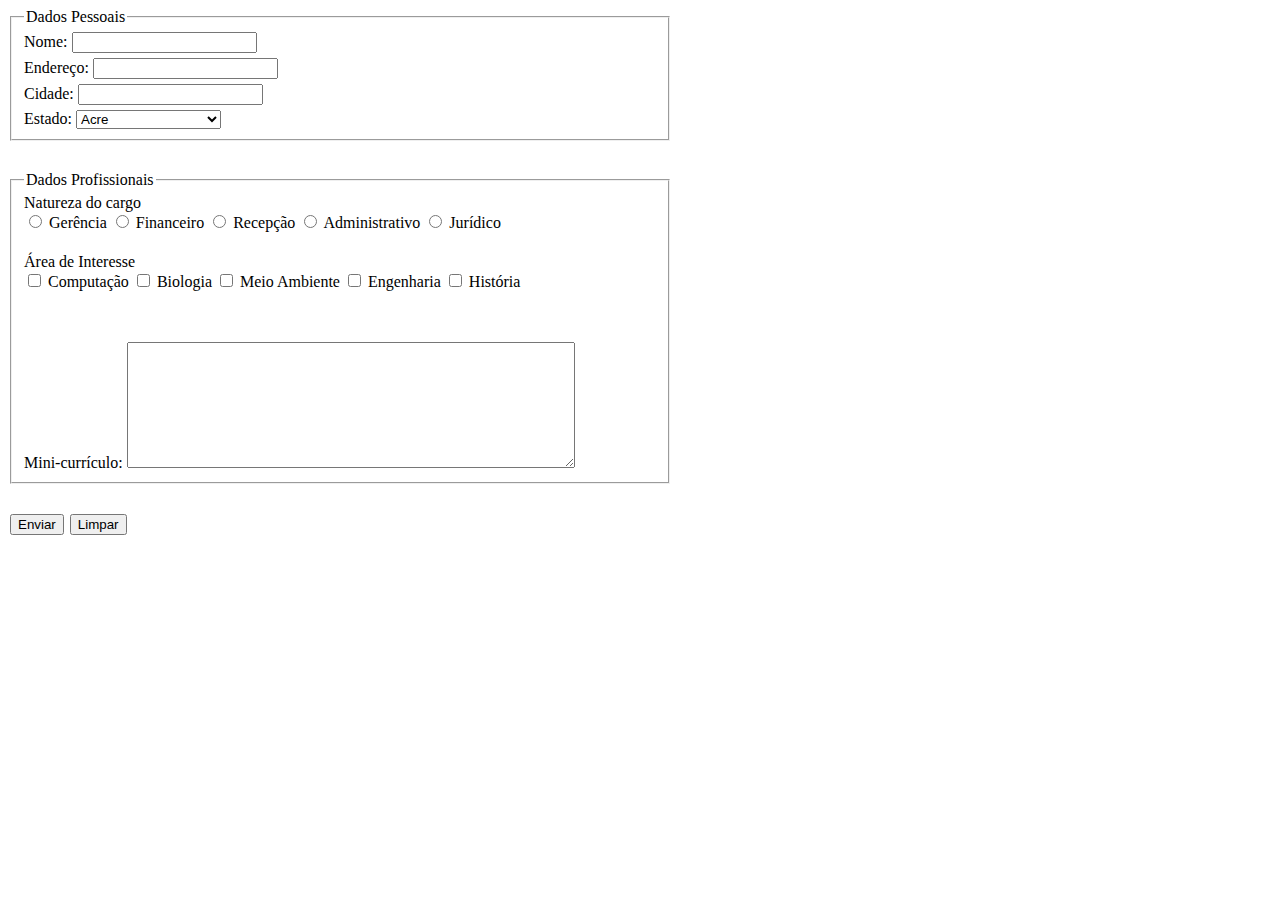
<file: desafio1/desafio1.html>
<!DOCTYPE html>
<html>

<head>
    <meta charset="utf-8">
    <meta http-equiv="X-UA-Compatible" content="IE=edge">
    <title>Page Title</title>
    <meta name="viewport" content="width=device-width, initial-scale=1">
    <link rel="stylesheet" type="text/css" media="screen" href="style1.css">
</head>

<body>
    <form id="form_contrato">
        <fieldset class="field1">
            <legend>Dados Pessoais</legend>
            <label for="Nome">Nome:</label>
            <input type="text" pattern="[a-zA-Z]+" id="nome" />
            </br>
            <label for="Endereco">Endereço:</label>
            <input type="text" id="endereco" />
            </br>
            <label for="Cidade">Cidade:</label>
            <input type="text" id="Cidade" />
            </br>
            <label for="Estado">Estado:</label>
            <select name="select">
                <option value="SP">Acre</option>
                <option value="SP">Alagoas</option>
                <option value="SP">Amapá</option>
                <option value="SP">Amazonas</option>
                <option value="SP">Bahia</option>
                <option value="SP">Ceará</option>
                <option value="SP">Distrito Federal</option>
                <option value="SP">Espírito Santo</option>
                <option value="SP">Goiás</option>
                <option value="SP">Maranhão</option>
                <option value="SP">Mato Grosso</option>
                <option value="SP">Mato Grosso do Sul</option>
                <option value="SP">Minas Gerais</option>
                <option value="SP">Pará</option>
                <option value="SP">Paraíba</option>
                <option value="SP">Paraná</option>
                <option value="SP">Pernambuco</option>
                <option value="SP">Piauí</option>
                <option value="SP">Rio de Janeiro</option>
                <option value="SP">Rio Grande do Norte</option>
                <option value="SP">Rio Grande do Sul</option>
                <option value="SP">Rondônia</option>
                <option value="SP">Roraima</option>
                <option value="SP">Santa Catarina</option>
                <option value="SP">São Paulo</option>
                <option value="SP">Sergipe</option>
                <option value="SP">Tocantins</option>
            </select>
        </fieldset>


        <fieldset class="field2">
            <legend>Dados Profissionais</legend>
            <label for="naturezaCargo">Natureza do cargo</label>
            </br>
            <input type="radio" name="cargo" value="gerencia"> Gerência
            <input type="radio" name="cargo" value="financeiro"> Financeiro
            <input type="radio" name="cargo" value="recepcao"> Recepção
            <input type="radio" name="cargo" value="administrativo"> Administrativo
            <input type="radio" name="cargo" value="juridico"> Jurídico
            </br>
            <label for="AreaInteresse">Área de Interesse</label>
            </br>
            <input type="checkbox" name="interesse" value="computacao"> Computação
            <input type="checkbox" name="interesse" value="biologia"> Biologia
            <input type="checkbox" name="interesse" value="recepcao"> Meio Ambiente
            <input type="checkbox" name="interesse" value="engenharia"> Engenharia
            <input type="checkbox" name="interesse" value="historia"> História
            </br>
            <label for="curriculo">Mini-currículo:</label>
            <textarea id="curriculo"></textarea>

        </fieldset>

        <button type="submit" form="form_contrato" value="Enviar">Enviar</button>
        <button type="reset" form="form_contrato" value="Enviar">Limpar</button>
    </form>
</body>

</html>
</file>
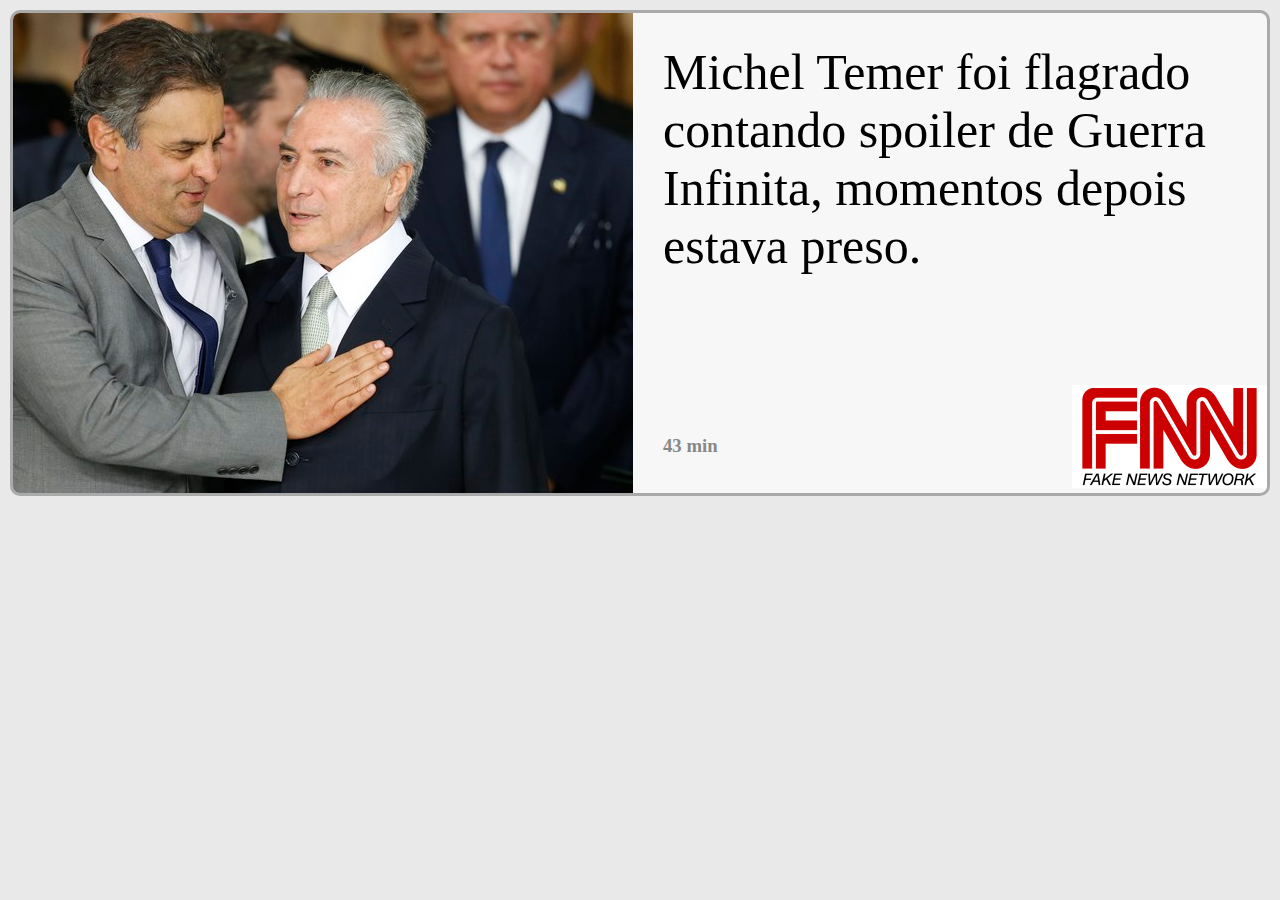
<file: desafio2/desafio2.html>
<!DOCTYPE html>
<html>

<head>
    <meta charset="utf-8">
    <meta http-equiv="X-UA-Compatible" content="IE=edge">
    <title>Page Title</title>
    <meta name="viewport" content="width=device-width, initial-scale=1">
    <link rel="stylesheet" type="text/css" media="screen" href="style2.css">
</head>

<body>
    <div class="card">
        <img class="imagem_noticia" src="temer.jpg" alt="Michel Temer">
        <p>Michel Temer foi flagrado contando spoiler de Guerra Infinita, momentos depois estava preso.</p>
        <h3>43 min</h3>
        <img class="logo" src="fake_news.png" alt="Fake News">
    </div>
</body>

</html>
</file>
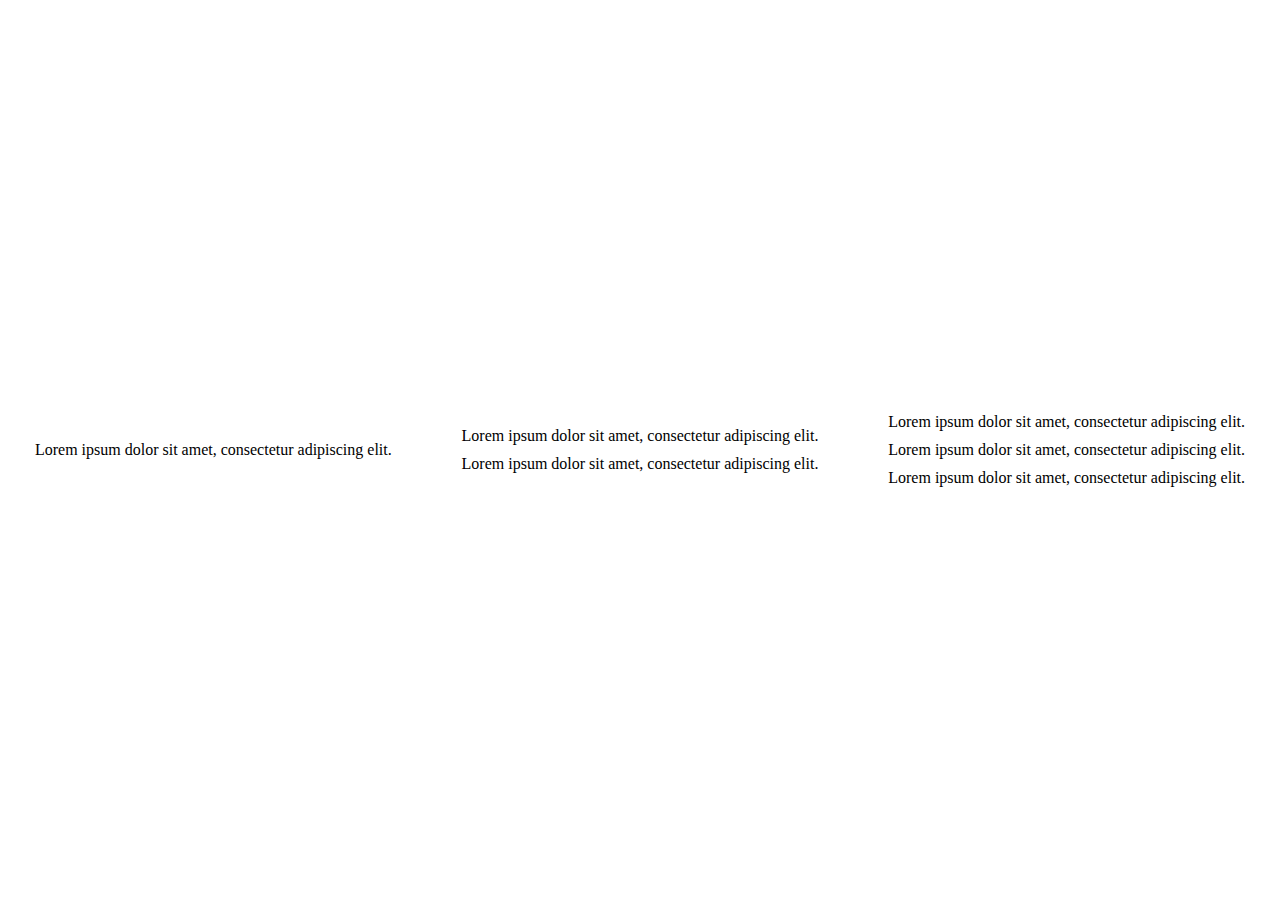
<file: desafio3/desafio3.html>
<!DOCTYPE html>
<html>

<head>
    <meta charset='utf-8'>
    <meta http-equiv='X-UA-Compatible' content='IE=edge'>
    <title>Page Title</title>
    <meta name='viewport' content='width=device-width, initial-scale=1'>
    <link rel='stylesheet' type='text/css' media='screen' href='style3.css'>
</head>

<body>
    <div class="box">
        <div class="secoes" id="secao1">
            <p>Lorem ipsum dolor sit amet, consectetur adipiscing elit.</p>
        </div>

        <div class="secoes" id="secao2">
            <p>Lorem ipsum dolor sit amet, consectetur adipiscing elit.</p>
            <p>Lorem ipsum dolor sit amet, consectetur adipiscing elit.</p>
        </div>

        <div class="secoes" id="secao3">
            <p>Lorem ipsum dolor sit amet, consectetur adipiscing elit.</p>
            <p>Lorem ipsum dolor sit amet, consectetur adipiscing elit.</p>
            <p>Lorem ipsum dolor sit amet, consectetur adipiscing elit.</p>
        </div>
    </div>
</body>

</html>
</file>
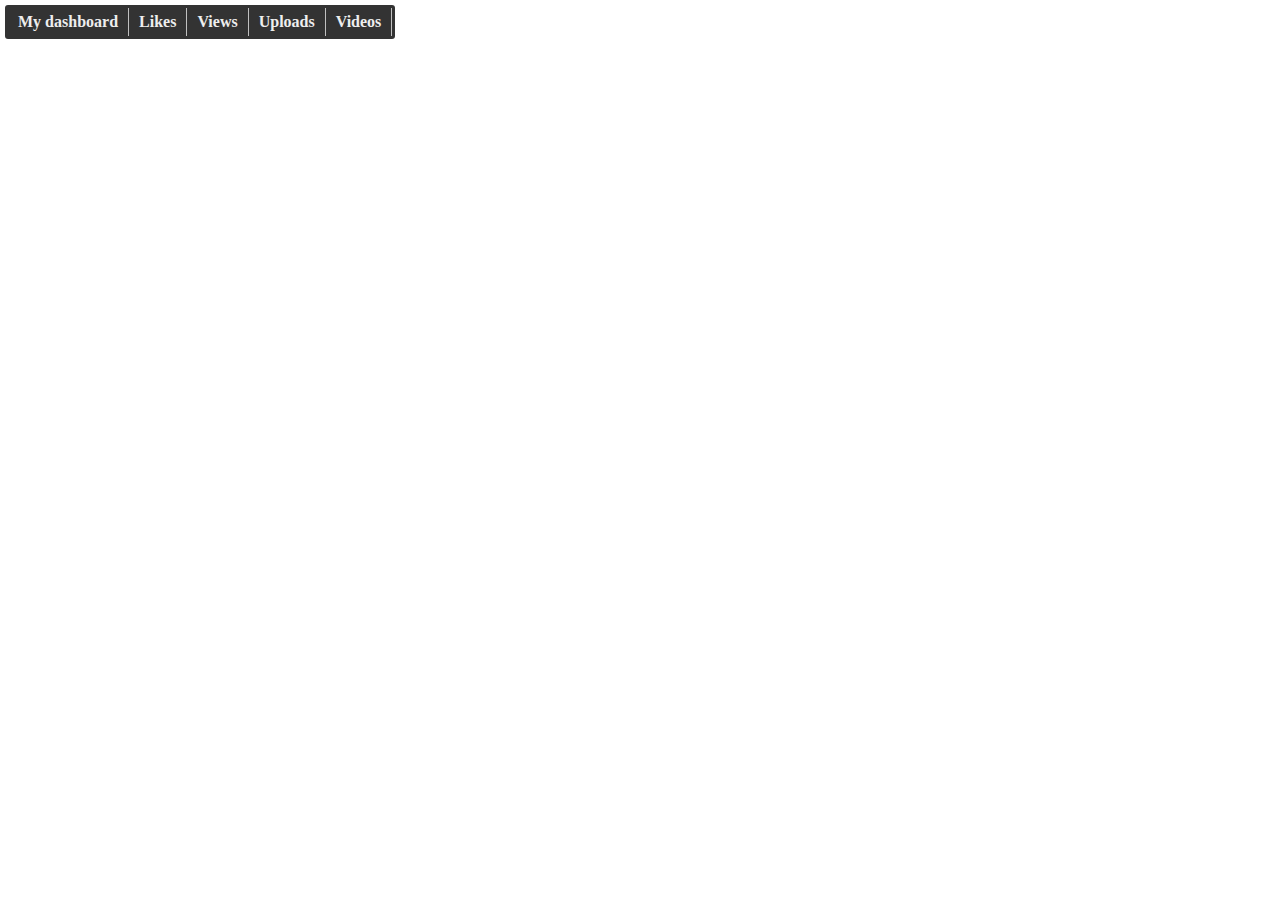
<file: desafio4/desafio4.html>
<!DOCTYPE html>
<html>
<head>
    <meta charset='utf-8'>
    <meta http-equiv='X-UA-Compatible' content='IE=edge'>
    <title>Page Title</title>
    <meta name='viewport' content='width=device-width, initial-scale=1'>
    <link rel='stylesheet' type='text/css' media='screen' href='style4.css'>
</head>
<body>
    <nav>
        <ul class="menu">
              <li><a href="#">My dashboard</a></li>
              <li><a href="#">Likes</a></li>
                  <li><a href="#">Views</a>
                      <ul>
                            <li><a href="#"><img class="icon_nav" src="doc.png" alt="Documents">Documents</a></li>
                            <li><a href="#"><img class="icon_nav" src="mensagem.png" alt="Messages">Messages</a></li>
                            <li><a href="#"><img class="icon_nav" src="saida.png" alt="Sign Out">Sign Out</a></li>                    
                      </ul>
                  </li>
              <li><a href="#">Uploads</a></li>
              <li><a href="#">Videos</a></li>                
      </ul>
      </nav>
</body>
</html>
</file>
<file: desafio1/style1.css>
fieldset{
    width: 50%;
    margin-bottom: 30px;
}

.field1 input{
    margin-bottom: 5px;
}

textarea{
    width: 70%;
    min-height:120px;
    margin-top: 30px;
}

.field2 input{
    margin-bottom: 25px;
}

button{
    margin-left: 2px;
}
</file>
<file: desafio2/style2.css>
*{
    margin: 0 auto;
    padding: 0;
}

body{
    background-color: #E9E9E9
}

.card{
    border-radius: 10px;
    border: 3px solid #AAAAAA;
    background-color: #F7F7F7;
    overflow: auto;
    margin: 10px;
}

.card:hover {
    box-shadow: 0 8px 16px 0 rgba(0,0,0,0.2);
  }

.imagem_noticia{
    float: left;
    width:auto;
    height: auto;
}

h3{
    padding: 30px;
    text-align: left;
    display: inline-table;
    margin-top: 100px;
    color:#888888;
}

.logo{
    float: right;
    margin-top: 80px;
}

p{ 
    font-size: 50px;
    padding: 30px;
    margin-left: 20px;
    display: table-cell;
    text-align: left;
}
</file>
<file: desafio3/style3.css>
*{
    margin: 0 auto;
    padding: 0;
}

html, body {
    height: 100%;
    min-height: 100%;
  }
  
  .box {
    height: 100%;
    min-height: 100%;    
    display: -webkit-flex;
    display: flex;
    -webkit-align-items: center;
    align-items: center;
    -webkit-justify-content: center;
    justify-content: center;
  }
  
  .box div {
    padding: 20px;
  }

  p{
      padding:5px;
  }
</file>
<file: desafio4/style4.css>
*{
    margin: 0; 
    padding: 0;
}

.menu{
    list-style:none; 
    border-radius: 3px; 
    background-color: #333;
    float:left; 
    padding: 3px;
    margin-left: 5px;
    margin-top: 5px;
}

.menu li{
    position:relative; 
    float:left; 
    border-right:1px solid #c0c0c0; 
}

.menu li a{
    color:#EEEEEE; 
    font-weight: bold;
    text-decoration:none;
    padding:5px 10px; 
    display:block;  
}
 
.menu li a:hover{
    background:#333; 
    color:rgb(23, 243, 52); 
    text-shadow:0px 0px 5px #fff; 
    border-radius: 3px; 
}

.menu li  ul{
    position:absolute; 
    top:25px; 
    left:0;
    background-color:#fff; 
    display:none;
}  

.menu li:hover ul, .menu li.over ul{
    display:block;
    margin-top: 4px;
    background-color: #333;
    color:#EEEEEE; 
    border-radius: 7px;
}

.menu li ul li{
    border:1px solid #c0c0c0; 
    display:block; 
    width:150px;
}

.icon_nav{
    width: 15px;
    height: 15px;
    margin-top: 5px;
    margin-right: 10px;
}
</file>
